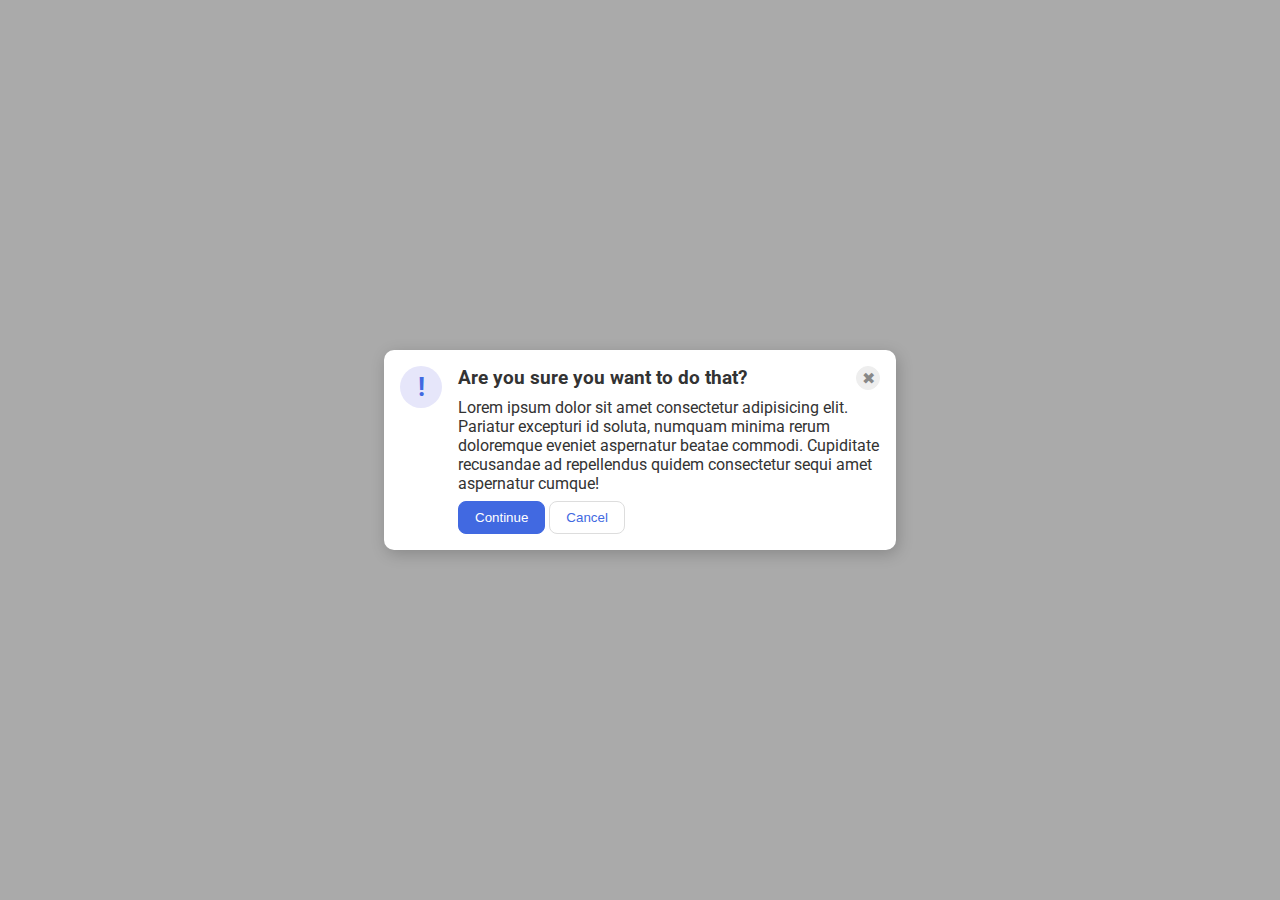
<file: flex/05-flex-modal/index.html>
<!DOCTYPE html>
<html lang="en">
  <head>
    <meta charset="UTF-8">
    <meta http-equiv="X-UA-Compatible" content="IE=edge">
    <meta name="viewport" content="width=device-width, initial-scale=1.0">
    <link rel="stylesheet" href="style.css">
    <title>Modal</title>
  </head>
  <body>
    <div class="modal">
      <div class="modal-left">
        <div class="icon">!</div>
      </div>
      <div class="modal-right">
        <div class="modal-header">
          <div class="header">Are you sure you want to do that?</div>
          <button class="close-button">✖</button>
        </div>
        <div class="modal-body">
          <div class="text">Lorem ipsum dolor sit amet consectetur adipisicing elit. Pariatur excepturi id soluta, numquam minima rerum doloremque eveniet aspernatur beatae commodi. Cupiditate recusandae ad repellendus quidem consectetur sequi amet aspernatur cumque!</div>
        </div>
        <div class="modal-footer">
          <button class="continue">Continue</button>
          <button class="cancel">Cancel</button>
        </div>
      </div>
    </div>
  </body>
</html>
</file>
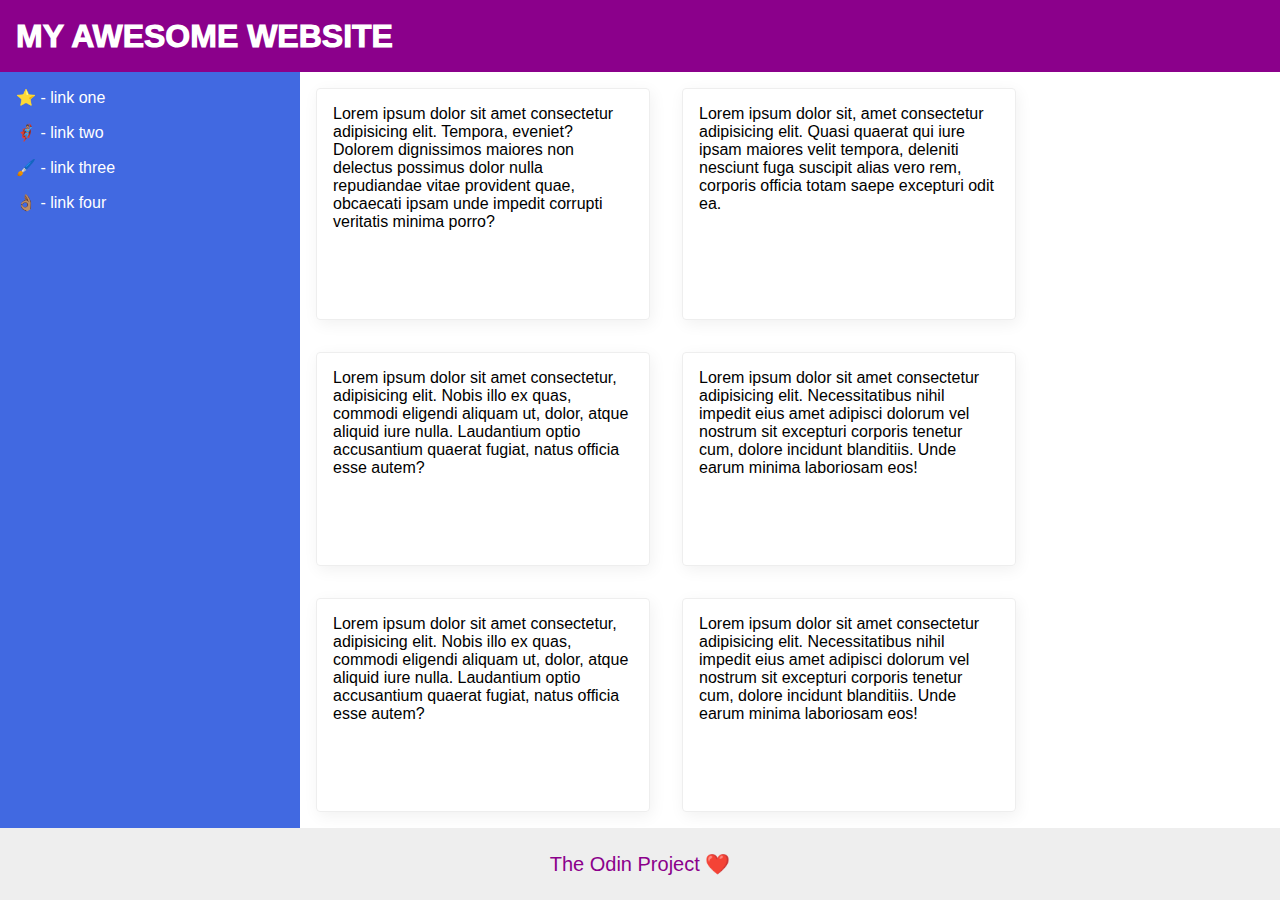
<file: flex/07-flex-layout-2/index.html>
<!DOCTYPE html>
<html lang="en">
  <head>
    <meta charset="UTF-8">
    <meta http-equiv="X-UA-Compatible" content="IE=edge">
    <meta name="viewport" content="width=device-width, initial-scale=1.0">
    <title>The Holy Grail</title>
    <link rel="stylesheet" href="style.css">
  </head>
  <body>
    <div class="header">
      MY AWESOME WEBSITE
    </div>
    
    <div class="content">
      <div class="sidebar">
        <ul>
          <li><a href="#">⭐ - link one</a></li>
          <li><a href="#">🦸🏽‍♂️ - link two</a></li>
          <li><a href="#">🖌️ - link three</a></li>
          <li><a href="#">👌🏽 - link four</a></li>
        </ul>
      </div>
      <div class="cards-container">
        <div class="card">Lorem ipsum dolor sit amet consectetur adipisicing elit. Tempora, eveniet? Dolorem dignissimos maiores non delectus possimus dolor nulla repudiandae vitae provident quae, obcaecati ipsam unde impedit corrupti veritatis minima porro?</div>
        <div class="card">Lorem ipsum dolor sit, amet consectetur adipisicing elit. Quasi quaerat qui iure ipsam maiores velit tempora, deleniti nesciunt fuga suscipit alias vero rem, corporis officia totam saepe excepturi odit ea.</div>
        <div class="card">Lorem ipsum dolor sit amet consectetur, adipisicing elit. Nobis illo ex quas, commodi eligendi aliquam ut, dolor, atque aliquid iure nulla. Laudantium optio accusantium quaerat fugiat, natus officia esse autem?</div>
        <div class="card">Lorem ipsum dolor sit amet consectetur adipisicing elit. Necessitatibus nihil impedit eius amet adipisci dolorum vel nostrum sit excepturi corporis tenetur cum, dolore incidunt blanditiis. Unde earum minima laboriosam eos!</div>
        <div class="card">Lorem ipsum dolor sit amet consectetur, adipisicing elit. Nobis illo ex quas, commodi eligendi aliquam ut, dolor, atque aliquid iure nulla. Laudantium optio accusantium quaerat fugiat, natus officia esse autem?</div>
        <div class="card">Lorem ipsum dolor sit amet consectetur adipisicing elit. Necessitatibus nihil impedit eius amet adipisci dolorum vel nostrum sit excepturi corporis tenetur cum, dolore incidunt blanditiis. Unde earum minima laboriosam eos!</div>
      </div>
    </div>
    
    <div class="footer">
      The Odin Project ❤️
    </div>
  </body>
</html>
</file>
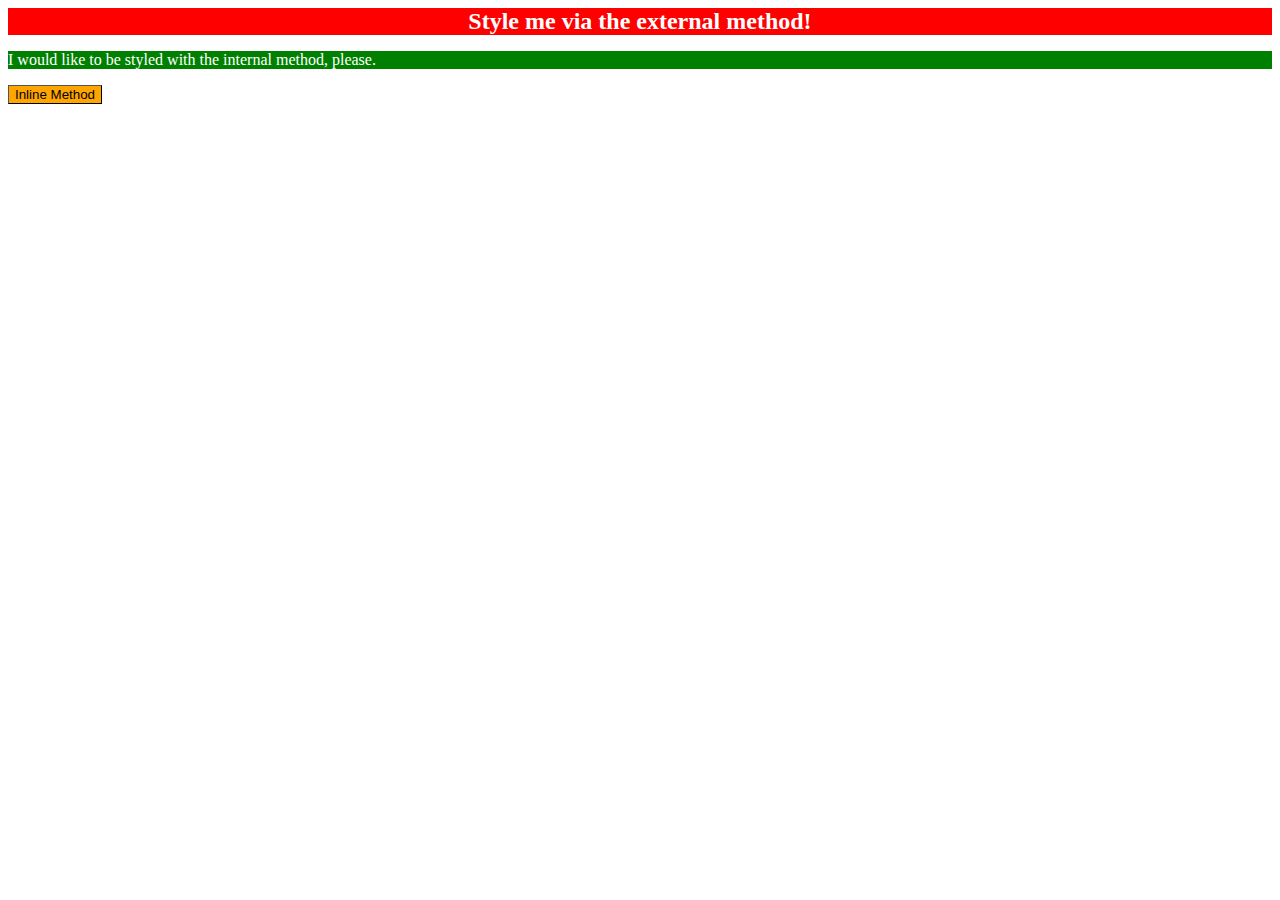
<file: foundations/01-css-methods/index.html>
<!DOCTYPE html>
<html lang="en">
  <head>
    <meta charset="UTF-8">
    <meta http-equiv="X-UA-Compatible" content="IE=edge">
    <meta name="viewport" content="width=device-width, initial-scale=1.0">
    <title>Methods for Adding CSS</title>
    <link rel="stylesheet" href="styles.css">
    <style>
      p {
        color: white;
        background-color: green;
      }
      button {
        background-color: orange;
        border-width: 1px;
      }
    </style>
  </head>
  <body>
    <div>Style me via the external method!</div>
    <p>I would like to be styled with the internal method, please.</p>
    <button style="background-color: orange; border-width: 1px;">
      Inline Method
    </button>
  </body>
</html>
</file>
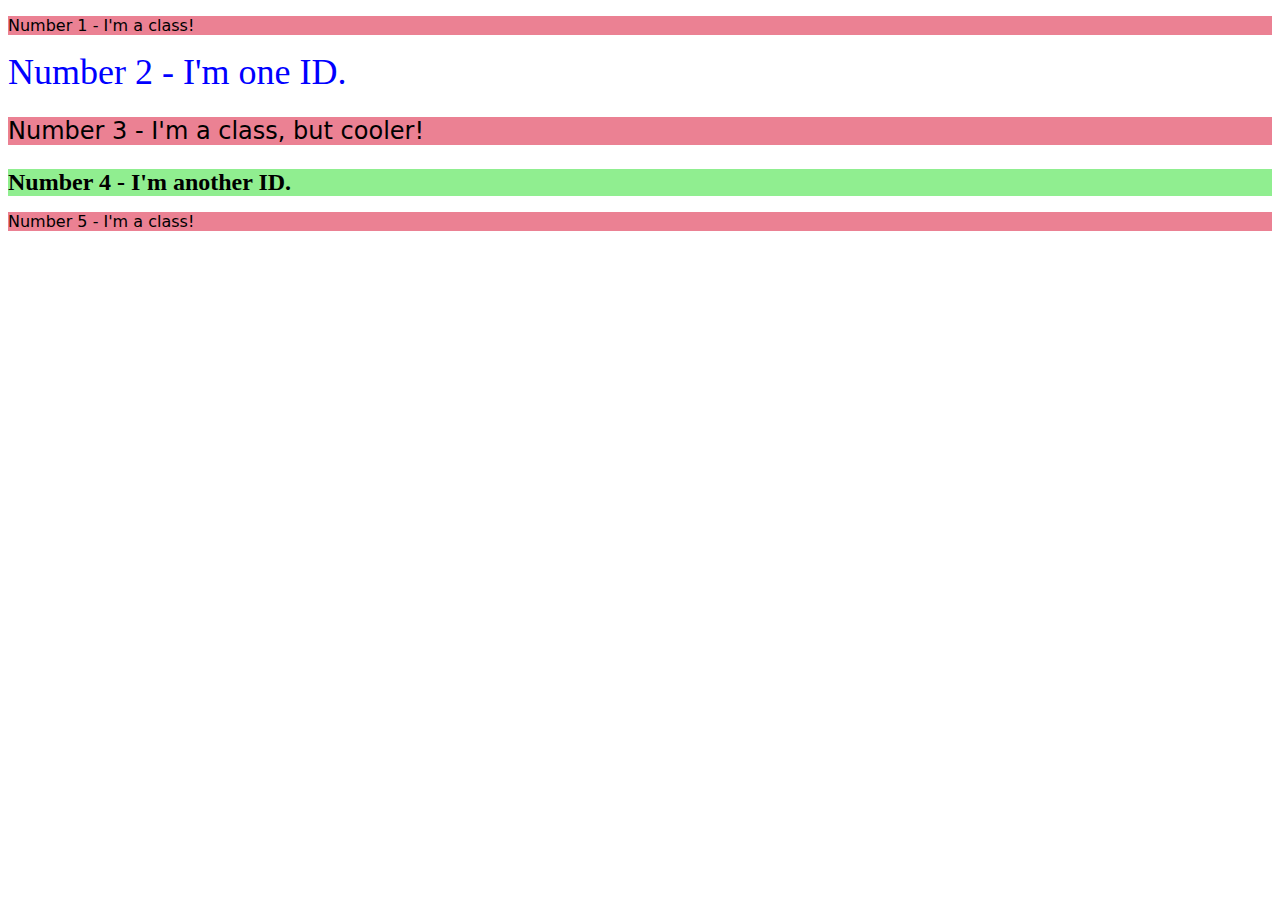
<file: foundations/02-class-id-selectors/index.html>
<!DOCTYPE html>
<html lang="en">
  <head>
    <meta charset="UTF-8">
    <meta http-equiv="X-UA-Compatible" content="IE=edge">
    <meta name="viewport" content="width=device-width, initial-scale=1.0">
    <title>Class and ID Selectors</title>
    <link rel="stylesheet" href="style.css">
  </head>
  <body>
    <p class="odd">Number 1 - I'm a class!</p>
    <div id="number2">Number 2 - I'm one ID.</div>
    <p class="odd big">Number 3 - I'm a class, but cooler!</p>
    <div id="number4">Number 4 - I'm another ID.</div>
    <p class="odd">Number 5 - I'm a class!</p>
  </body>
</html>
</file>
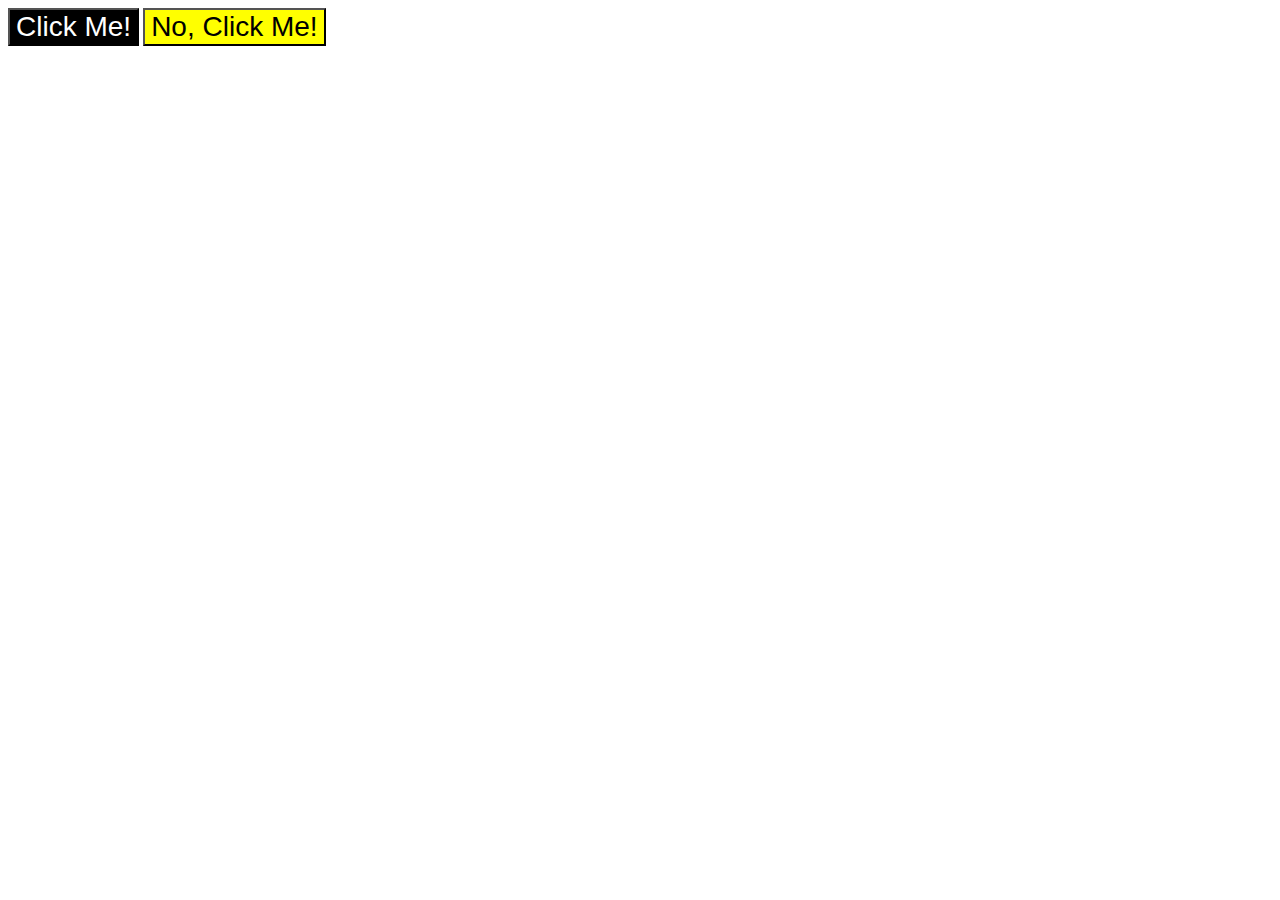
<file: foundations/03-grouping-selectors/index.html>
<!DOCTYPE html>
<html lang="en">
  <head>
    <meta charset="UTF-8">
    <meta http-equiv="X-UA-Compatible" content="IE=edge">
    <meta name="viewport" content="width=device-width, initial-scale=1.0">
    <title>Grouping Selectors</title>
    <link rel="stylesheet" href="style.css">
  </head>
  <body>
    <button class="button1">Click Me!</button>
    <button class="button2">No, Click Me!</button>
  </body>
</html>
</file>
<file: flex/05-flex-modal/style.css>
@import url('https://fonts.googleapis.com/css2?family=Roboto:wght@400;700&display=swap');

html, body {
  height: 100%;
}

body {
  font-family: Roboto, sans-serif;
  margin: 0;
  background: #aaa;
  color: #333;
  /* I'll give you this one for free lol */
  display: flex;
  align-items: center;
  justify-content: center;
}

.modal {
  background: white;
  width: 480px;
  border-radius: 10px;
  box-shadow: 2px 4px 16px rgba(0,0,0,.2);

  display: flex;
  gap: 16px;
  padding: 16px;
}

.modal-right {
  display: flex;
  flex-direction: column;
  gap: 8px;
}

.modal-header {
  display: flex;
  justify-content: space-between;
  font-weight: bolder;
  font-size: larger;
}

.icon {
  color: royalblue;
  font-size: 26px;
  font-weight: 700;
  background: lavender;
  width: 42px;
  height: 42px;
  border-radius: 50%;
  display: flex;
  align-items: center;
  justify-content: center;
  flex-shrink: 0;
}

.close-button {
  background: #eee;
  border-radius: 50%;
  color: #888;
  font-weight: 400;
  font-size: 16px;
  height: 24px;
  width: 24px;
  display: flex;
  align-items: center;
  justify-content: center;
  border: 1px solid #eee;
  padding: 0;
  flex-shrink: 0;
}

button {
  cursor: pointer;
  padding: 8px 16px;
  border-radius: 8px;
}

button.continue {
  background: royalblue;
  border: 1px solid royalblue;
  color: white;
}

button.cancel {
  background: white;
  border: 1px solid #ddd;
  color: royalblue;
}
</file>
<file: flex/07-flex-layout-2/style.css>
body {
  font-family: -apple-system, BlinkMacSystemFont, 'Segoe UI', Roboto, Oxygen, Ubuntu, Cantarell, 'Open Sans', 'Helvetica Neue', sans-serif;
  margin: 0;
  min-height: 100vh;
  display: flex;
  flex-direction: column;
  justify-content: center;
}

.header {
  height: 72px;
  background: darkmagenta;
  color: white;
  font-weight: 1000;
  font-size: 32px;

  display: flex;
  flex-direction: column;
  justify-content: center;
  padding: 0 16px;
}

.content {
  flex: 1;
  display: flex;
}

.footer {
  height: 72px;
  background: #eee;
  color: darkmagenta;
  text-align: center;
  font-size: 20px;

  display: flex;
  flex-direction: column;
  justify-content: center;
}

.sidebar {
  width: 300px;
  background: royalblue;
  box-sizing: border-box;
  font-weight: 500;
  flex-shrink: 0;
}

.sidebar a {
  color: white;
  text-decoration: none;
}

.sidebar li {
  list-style: none;
}

.sidebar ul {
  display: flex;
  flex-direction: column;
  margin: 16px;
  padding: 0;
  gap: 16px;
}

.cards-container {
  display: flex;
  flex-wrap: wrap;
}

.card {
  border: 1px solid #eee;
  box-shadow: 2px 4px 16px rgba(0,0,0,.06);
  border-radius: 4px;
  margin: 16px;
  padding: 16px;
  flex-basis: 300px;
}
</file>
<file: foundations/01-css-methods/styles.css>
div {
    font-size: x-large;
    font-weight: bolder;
    text-align: center;
    color: white;
    background-color: red;
}
</file>
<file: foundations/02-class-id-selectors/style.css>
.odd {
    background-color: rgb(235, 129, 147);
    font-family: 'Verdana', 'DejaVu Sans', 'sans-serif';
}

.big {
    font-size: 24px;
}

#number2 {
    color: blue;
    font-size: 36px;
}

#number4 {
    background-color: lightgreen;
    font-size: 24px;
    font-weight: bold;
}
</file>
<file: foundations/03-grouping-selectors/style.css>
.button1, .button2 {
    font-size: 28px;
    font-family: Helvetica, "Times New Roman", sans-serif;
}

.button1 {
    background-color: black;
    color: white;
}

.button2 {
    background-color: yellow;
}
</file>
